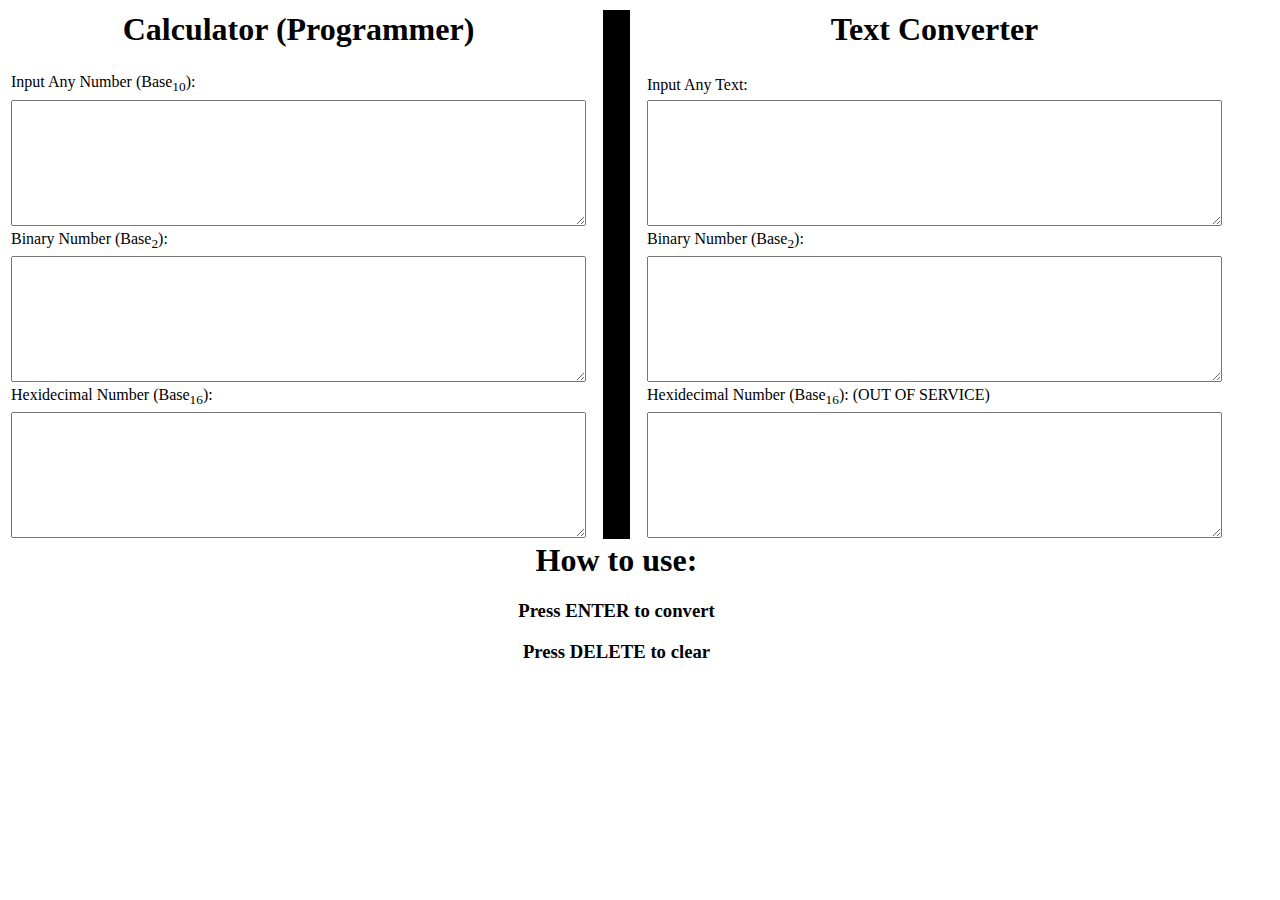
<file: index.html>
<html>

<head>
    <title>Calculator (Programmer)</title>
    <link href="UI.css" type="text/css" rel="stylesheet">
</head>

<body>
    <table>
        <tr>
            <td><h1>Calculator (Programmer)</h1></td>
            <td rowspan="7" width="10px"></td>
            <td rowspan="7" class="split"></td>
            <td rowspan="7" width="10px"></td>
            <td><h1>Text Converter</h1></td>
        </tr>
        <tr>
            <td><label for="numberInput">Input Any Number (Base<sub>10</sub>):</label></td>
            <td><label for="textInput">Input Any Text:</label></td>
        </tr>
        <tr>
            <td><textarea name="numberInput" id="numberInput" rows="8" cols="69"></textarea></td>
            <td><textarea rows="8" cols="69" id="textInput" name="textInput"></textarea></td>
        </tr>
        <tr>
            <td><label for="binaryOutput">Binary Number (Base<sub>2</sub>):</label></td>
            <td><label for="textBinary">Binary Number (Base<sub>2</sub>):</label></td>
        </tr>
        <tr>
            <td><textarea rows="8" cols="69" name="binaryOutput" id="binaryOutput"></textarea></td>
            <td><textarea name="textBinary" id="textBinary" rows="8" cols="69"></textarea></td>
        </tr>
        <tr>
            <td><label for="hexidecimalOutput">Hexidecimal Number (Base<sub>16</sub>):</label></td>
            <td><label for="textHexidecimal">Hexidecimal Number (Base<sub>16</sub>): (OUT OF SERVICE)</label></td>
        </tr>
        <tr>
            <td><textarea rows="8" cols="69" id="hexidecimalOutput" name="hexidecimalOutput"></textarea></td>
            <td><textarea rows="8" cols="69" id="textHexidecimal" name="textHexidecimal"></textarea></td>
        </tr>
        <tr>
            <td colspan="5">
                <h1>How to use: </h1>
                <h3>Press ENTER to convert</h3>
                <h3>Press DELETE to clear</h3>
            </td>
        </tr>
    </table>
    <script src="Binaryconverter.js"></script>
</body>

</html>
</file>
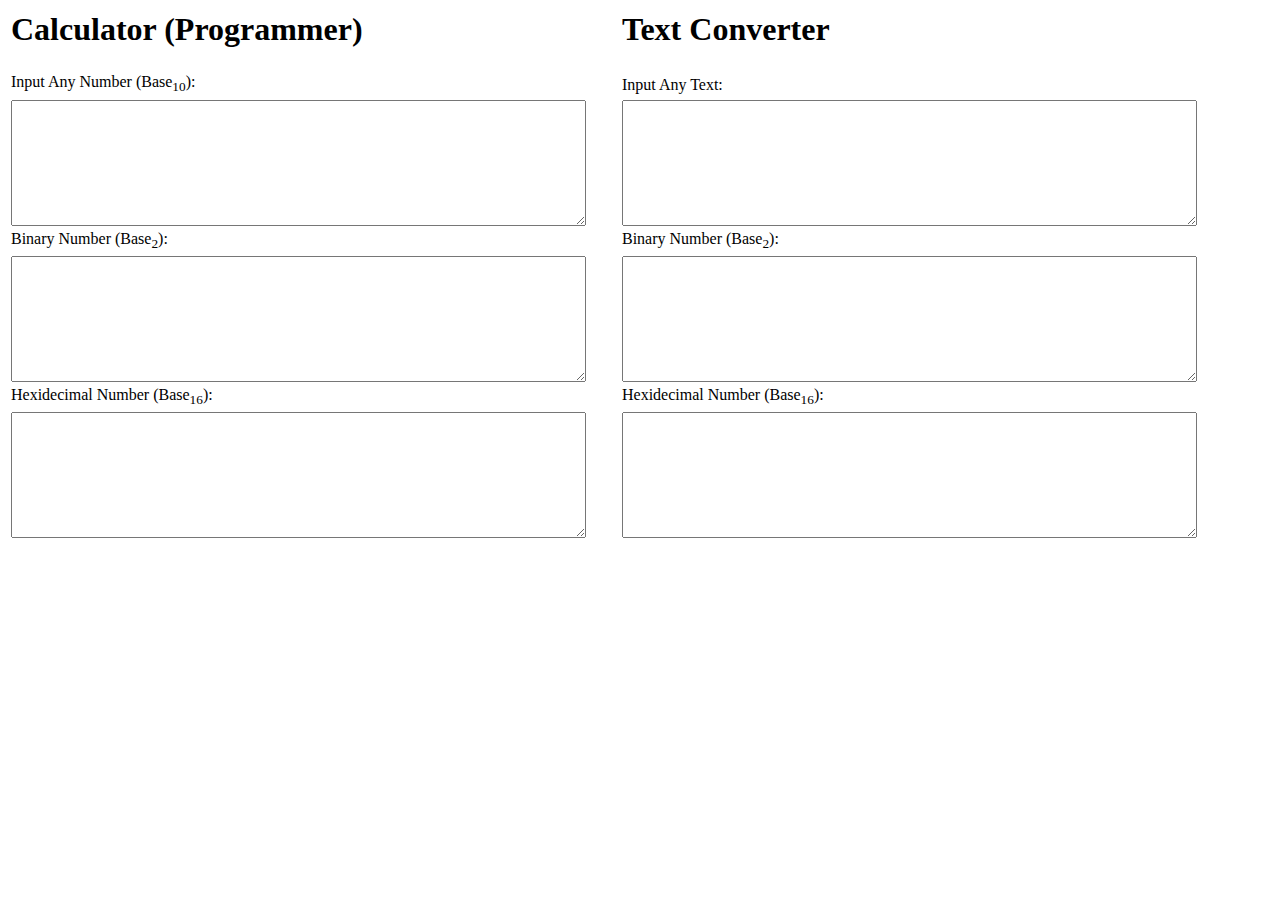
<file: Binaryconverter.html>
<html>

<head>
    <title>Calculator (Programmer)</title>
    <link href="https://github.com/LucaFantasia/Programmer-Calculator/blob/main/Binaryconverter.css" type="text/css" rel="stylesheet">
</head>

<body>
    <table>
        <tr>
            <td><h1>Calculator (Programmer)</h1></td>
            <td rowspan="7" width="10px"></td>
            <td rowspan="7" class="split"></td>
            <td rowspan="7" width="10px"></td>
            <td><h1>Text Converter</h1></td>
        </tr>
        <tr>
            <td><label for="numberInput">Input Any Number (Base<sub>10</sub>):</label></td>
            <td><label for="textInput">Input Any Text:</label></td>
        </tr>
        <tr>
            <td><textarea name="numberInput" id="numberInput" rows="8" cols="69"></textarea></td>
            <td><textarea rows="8" cols="69" id="textInput" name="textInput"></textarea></td>
        </tr>
        <tr>
            <td><label for="binaryOutput">Binary Number (Base<sub>2</sub>):</label></td>
            <td><label for="textBinary">Binary Number (Base<sub>2</sub>):</label></td>
        </tr>
        <tr>
            <td><textarea rows="8" cols="69" name="binaryOutput" id="binaryOutput"></textarea></td>
            <td><textarea name="textBinary" id="textBinary" rows="8" cols="69"></textarea></td>
        </tr>
        <tr>
            <td><label for="hexidecimalOutput">Hexidecimal Number (Base<sub>16</sub>):</label></td>
            <td><label for="textHexidecimal">Hexidecimal Number (Base<sub>16</sub>):</label></td>
        </tr>
        <tr>
            <td><textarea rows="8" cols="69" id="hexidecimalOutput" name="hexidecimalOutput"></textarea></td>
            <td><textarea rows="8" cols="69" id="textHexidecimal" name="textHexidecimal"></textarea></td>
        </tr>
    </table>
    <script src="https://github.com/LucaFantasia/Programmer-Calculator/blob/main/Binaryconverter.js"></script>
</body>

</html>
</file>
<file: UI.css>
.binaryOutput{
    width: 500px;
}

body{
    background-color: #FFFFFF;
}
label,h1,h3{
    color: #000000;
    text-align: center;
}
input{
    background-color: #000000;
    color: #000000;
}

.split{
    background-color: #000000;
    width: 25px;
}
</file>
